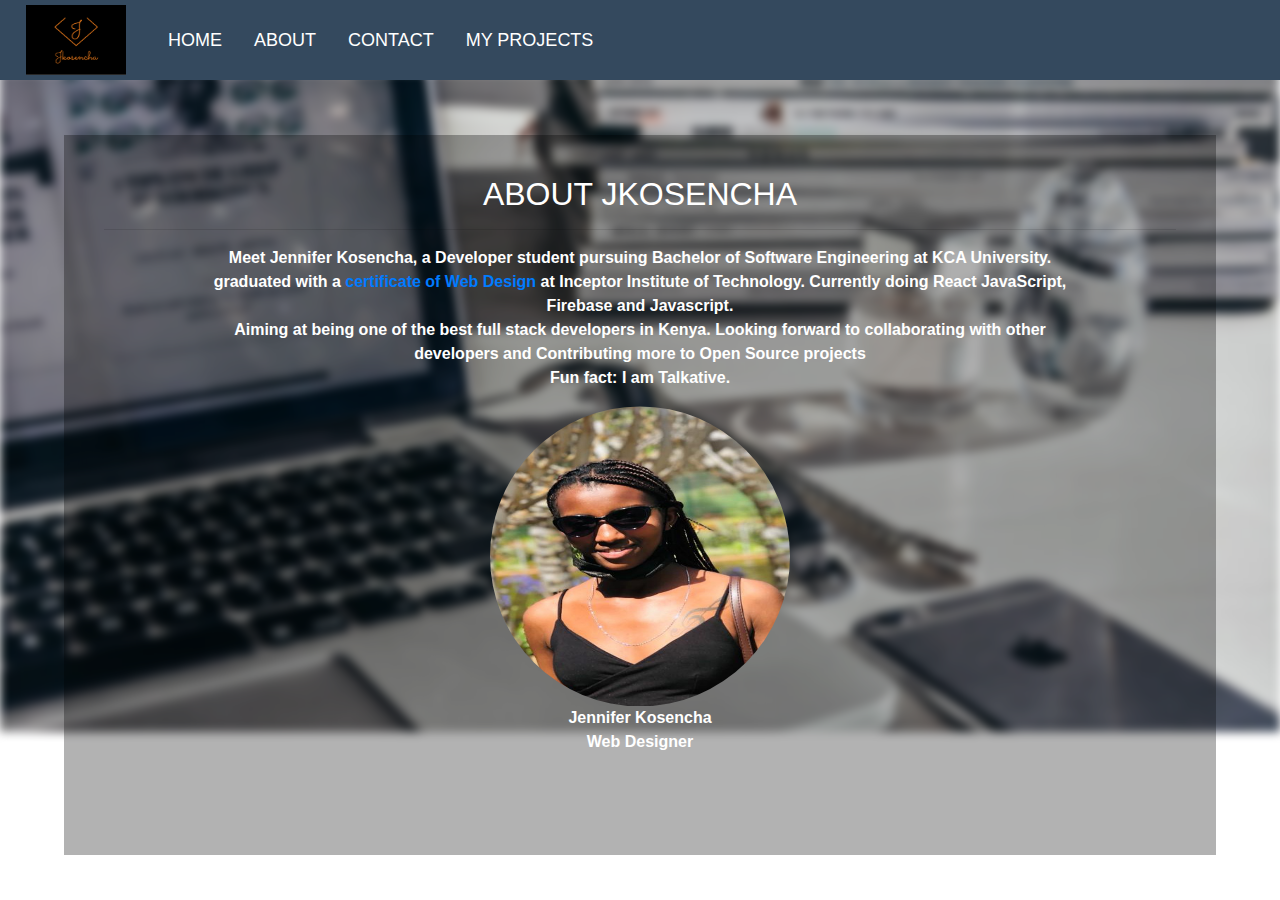
<file: about.html>
<!DOCTYPE html>
<html lang="en">
<head>
    <meta charset="UTF-8">
    <title>ABOUT</title>
  <link rel="stylesheet" href="bootstrap/css/bootstrap.css">
  <link rel="stylesheet" href="CSS/nav.css">
  <link rel="stylesheet" href="CSS/about.css">
  <script src="bootstrap/js/jquery-3.6.0.js"></script>
  <script src="bootstrap/js/popper.min.js"></script>
  <script src="bootstrap/js/bootstrap.js"></script>
</head>
<body>
  <nav class="navbar navbar-expand-sm fixed-top text-white">
    <!-- Brand -->
    <a class="navbar-brand" href="#">
      <img src="images/logo.PNG" alt="Logo" width="100" height="70">
    </a>

    <!-- Toggler/collapsibe Button -->
    <button class="navbar-toggler" type="button" data-toggle="collapse" data-target="#collapsibleNavbar">
      <span class="navbar-toggler-icon"></span>
    </button>

    <!-- Links -->
    <div class="collapse navbar-collapse" id="collapsibleNavbar">
      <ul class="navbar-nav ms-auto mb-2 mb-lg-0">
        <li class="nav-item">
          <a class="nav-link" href="index.html">Home</a>
        </li>
        <li class="nav-item">
          <a class="nav-link" href="about.html">About</a>
        </li>
        <li class="nav-item">
          <a class="nav-link" href="contact.html">Contact</a>
        </li>
        <li class="nav-item">
          <a class="nav-link" href="projects.html">My Projects</a>
        </li>
      </ul>
    </div>
  </nav>
  <br><br><br>
  <div class="j-img"></div>
    <div class="j-text">
  <h2>ABOUT JKOSENCHA</h2>
      <hr>
  <p><span> Meet Jennifer Kosencha, a Developer student pursuing Bachelor of Software Engineering at KCA University.
    graduated with a <a href="webdesigncert.html">certificate of Web Design</a> at Inceptor Institute of Technology.
    Currently doing React JavaScript, Firebase and Javascript.<br>
    Aiming at being one of the best full stack developers in Kenya.
    Looking forward to collaborating with other developers
    and Contributing more to Open Source projects <br>
    Fun fact: I am Talkative.
  </span></p>
      <img src="images/image4.jpg" class="figure" alt="figure" width="300" height="300">
      <p class="text-justify text-center"><b>Jennifer Kosencha <br>Web Designer <br> </b></p>
    </div>
</body>
</html>
</file>
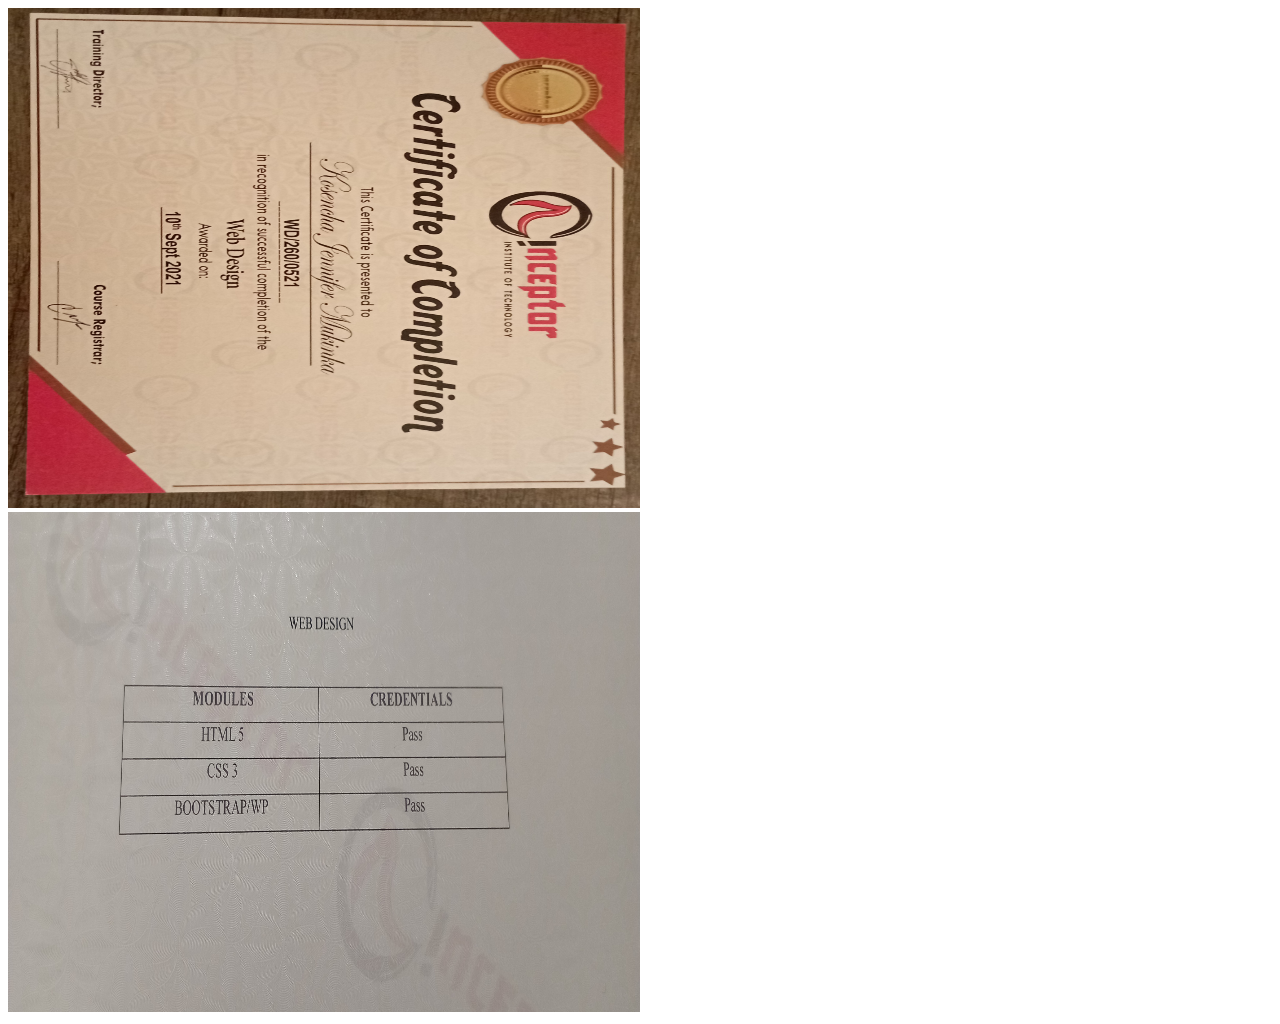
<file: webdesigncert.html>
<!DOCTYPE html>
<html lang="en">
<head>
    <meta charset="UTF-8">
    <title>Certificate</title>
</head>
<body>
<div class="row">
    <div class="col-sm-6">
        <img src="images/image6.jpg" alt="image" width="50%" height="500">
    </div>
    <div class="col-sm-6">
        <img src="images/image7.jpg" alt="image" width="50%" height="500">
    </div>
</div>
</body>
</html>
</file>
<file: CSS/nav.css>
nav{
    background: #34495e;
    height: 80px;
    width: 100%;
}
nav ul{
    float: right;
    margin-right: 40px;
}
nav li{
    display: inline-block;
    margin: 0 8px;
    line-height: 80px;
}
nav a{
    color: white;
    font-size: 18px;
    text-transform: uppercase;
    padding: 7px 10px;
}
nav #icon{
    color: white;
    font-size: 30px;
    line-height: 80px;
    float: right;
    margin-right: 40px;
    cursor: pointer;
    display: none;
}
@media(max-width: 104px) {
    label.logo{
        font-size: 32px;
        padding-left: 60px;
    }
    nav ul{
        margin-right: 20px;
    }
    nav a{
        font-size: 17px;
    }
}
@media(max-width: 909px) {
    nav #icon{
        display: block;
    }
    nav ul{
        position: fixed;
        width: 100%;
        height: 100vh;
        background: #2f3640;
        top: 80px;
        left: -100%;
        text-align: center;
        transition: all .5s;
    }
    nav li{
        display: block;
        margin: 50px 0;
        line-height: 30px;
    }
    nav a{
        font-size: 20px;
    }
    nav ul.navbar-toggler-icon  {
        left: 0;
    }

}
</file>
<file: CSS/about.css>
.j-img{
    background-image: url('../images/image2.jpg');
    background-size: cover;
    background-position: center;
    background-repeat: no-repeat;
    position: relative;
    filter: blur(5px);
    z-index: -1;
    width: 100%;
    padding: 330px 200px;
}
.j-text{
    position: absolute;
    top: 55%;
    left: 50%;
    transform: translate(-50%,-50%);
    z-index: 5;
    width: 90%;
    height: 80%;
    padding: 40px 40px;
    text-align: center;
    background-color: rgba(0,0,0,0.3);
    color: #fff;
    font-weight: bold;
}
p{
    padding: 0 8%;
    font-family: sans-serif;
}
.figure{
    width: 400px;
    clip-path: circle();
}
</file>
